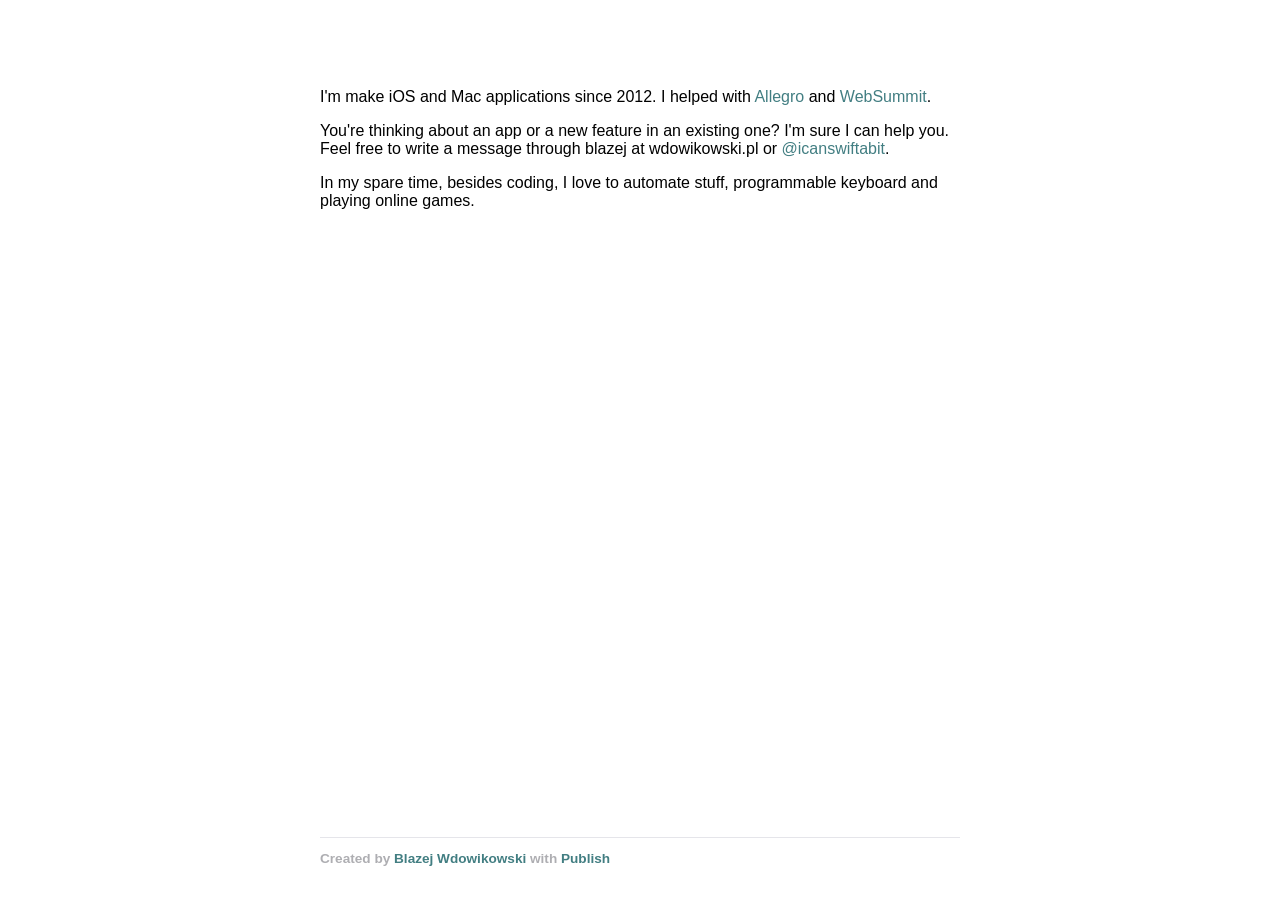
<file: index.html>
<!DOCTYPE html><html lang="en"><head><meta charset="UTF-8"/><meta name="og:site_name" content="Blazej Wdowikowski"/><link rel="canonical" href="http://blazej.dev"/><meta name="twitter:url" content="http://blazej.dev"/><meta name="og:url" content="http://blazej.dev"/><title>Blazej Wdowikowski</title><meta name="twitter:title" content="Blazej Wdowikowski"/><meta name="og:title" content="Blazej Wdowikowski"/><meta name="description" content="Need a help with an App?"/><meta name="twitter:description" content="Need a help with an App?"/><meta name="og:description" content="Need a help with an App?"/><meta name="twitter:card" content="summary"/><link rel="stylesheet" href="/app.css" type="text/css"/><meta name="viewport" content="width=device-width, initial-scale=1.0"/><link rel="shortcut icon" href="/images/favicon.png" type="image/png"/><link rel="alternate" href="/feed.rss" type="application/rss+xml" title="Subscribe to Blazej Wdowikowski"/></head><body><nav></nav><main><div class="content"><p>I'm make iOS and Mac applications since 2012. I helped with <a href="https://allegro.pl">Allegro</a> and <a href="https://websummit.com">WebSummit</a>.</p><p>You're thinking about an app or a new feature in an existing one? I'm sure I can help you. Feel free to write a message through blazej at wdowikowski.pl or <a href="https://twitter.com/icanswiftabit">@icanswiftabit</a>.</p><p>In my spare time, besides coding, I love to automate stuff, programmable keyboard and playing online games.</p></div></main><footer><div class="divider"></div><div id="footer-content"><p>Created by <a href="https://twitter.com/icanswiftabit">Blazej Wdowikowski</a> with <a href="https://github.com/JohnSundell/Publish">Publish</a></p></div></footer></body></html>
</file>
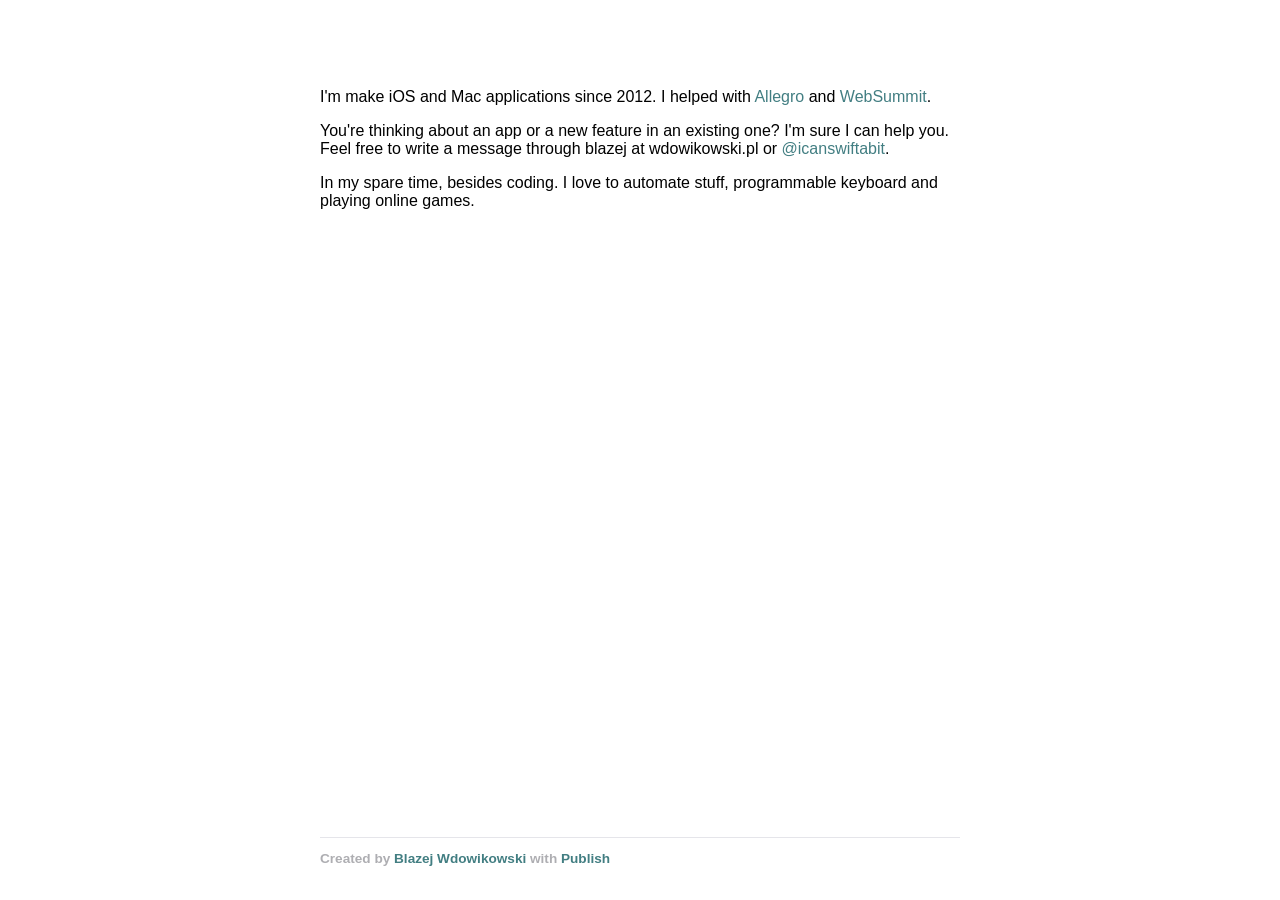
<file: Output/index.html>
<!DOCTYPE html><html lang="en"><head><meta charset="UTF-8"/><meta name="og:site_name" content="Blazej Wdowikowski"/><link rel="canonical" href="http://blazej.dev"/><meta name="twitter:url" content="http://blazej.dev"/><meta name="og:url" content="http://blazej.dev"/><title>Blazej Wdowikowski</title><meta name="twitter:title" content="Blazej Wdowikowski"/><meta name="og:title" content="Blazej Wdowikowski"/><meta name="description"/><meta name="twitter:description"/><meta name="og:description"/><meta name="twitter:card" content="summary"/><link rel="stylesheet" href="/app.css" type="text/css"/><meta name="viewport" content="width=device-width, initial-scale=1.0"/><link rel="shortcut icon" href="/images/favicon.png" type="image/png"/><link rel="alternate" href="/feed.rss" type="application/rss+xml" title="Subscribe to Blazej Wdowikowski"/></head><body><nav></nav><main><div class="content"><p>I'm make iOS and Mac applications since 2012. I helped with <a href="https://allegro.pl">Allegro</a> and <a href="https://websummit.com">WebSummit</a>.</p><p>You're thinking about an app or a new feature in an existing one? I'm sure I can help you. Feel free to write a message through blazej at wdowikowski.pl or <a href="https://twitter.com/icanswiftabit">@icanswiftabit</a>.</p><p>In my spare time, besides coding. I love to automate stuff, programmable keyboard and playing online games.</p></div></main><footer><div class="divider"></div><div id="footer-content"><p>Created by <a href="https://twitter.com/icanswiftabit">Blazej Wdowikowski</a> with <a href="https://github.com/JohnSundell/Publish">Publish</a></p></div></footer></body></html>
</file>
<file: app.css>
:root {
    color-scheme: light dark;
    --text-color: #000;
    --secondary-text-color: #aeaeb2;
    --accent-color: #427E82;
    --accent-color-highlighted: #428E82;
    --divider-color: #e5e5ea;
}

@media (prefers-color-scheme: dark) {
    :root {
        --text-color: #FFF;
        --secondary-text-color: #636366;
        --accent-color: #425E82;
        --accent-color-highlighted: #426E82;
        --divider-color: #3a3a3c;
    }
}

body, html {
    color-scheme: light dark;
}

body {
    font-family: sans-serif;
}

.content {
    margin: 0 auto;
    padding-top: 64px;
    max-width: 640px;
    width: 64%;
    font-family: 'Helvetica Neue', Helvetica, Arial, sans-serif;
    font-size: 16px;
    font-weight: 300;
    color: var(--text-color);
}

a, a:hover, a:focus, a:visited {
    text-decoration: none;
    color: var(--accent-color);
}

.content a:hover, .content a:focus {
    color: var(--accent-color-highlighted);
}

.divider {
    border-bottom: 1px solid var(--divider-color);
    width: 100%;
    margin: 0 auto;
}

footer {
    position: absolute;
    right: 0;
    bottom: 0;
    left: 0;
    margin: 0 auto;
    max-width: 640px;
    width: 64%;

    padding: 20px 0;
    margin-top: 40px;

    text-align: left;
    font-weight: 600;
    font-size: 0.85em;
    justify-content: space-between;
    color: var(--secondary-text-color);
}

#footer-content {
    /*padding: 20px 0;*/
    display: flex;
    justify-content: space-between;
}

.social-icon {
  margin-left: 10px;
}
</file>
